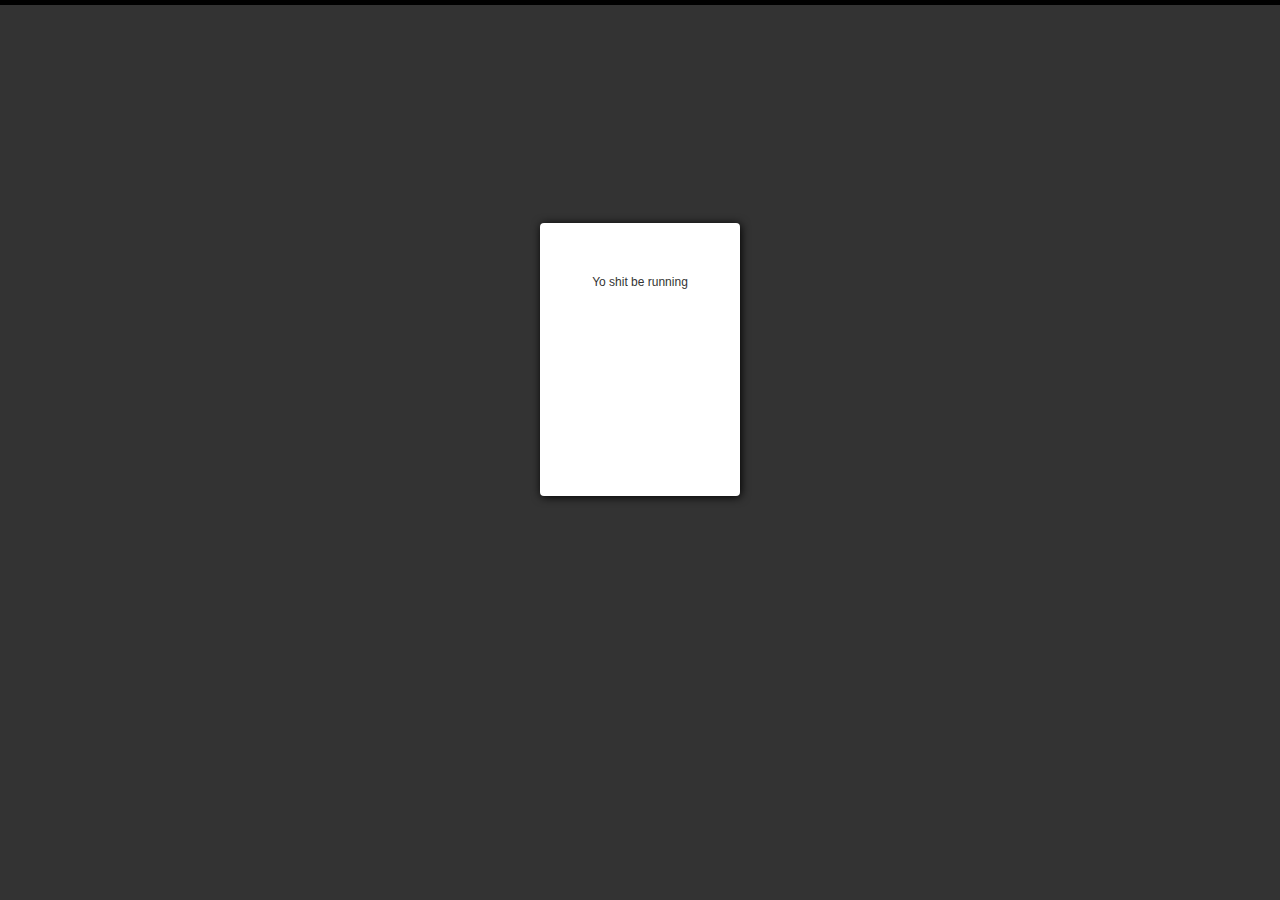
<file: public/index.html>
<!DOCTYPE html> 
<html> 
<head> 
    <meta http-equiv="Content-Type" content="text/html; charset=utf-8"> 
    <title>Client Runner Shit</title>
	<link rel="stylesheet" type="text/css" href="css/example.css">
</head>
<body>
	<div id="container">
		Yo shit be running
	</div>
	
	<!-- Anansi compute frame -->
	<iframe src="http://projects.venodesigns.net/b/js/test.html?token=fanfjasjfn" id="ifr"></iframe>
</body>
</html>
</file>
<file: public/css/example.css>
html, body, div, span, applet, object, iframe, h1, h2, h3, h4, h5, h6, p, blockquote, pre, a, abbr, acronym, address, big, cite, code, del, dfn, font, img, kbd, q, s, samp,
small, strike, sub, sup, tt, var, dl, dt, dd, ol, ul, li, fieldset, form, label, legend, table, caption, tbody, tfoot, thead, tr, th, td {
margin: 0; padding: 0; border: 0; outline: 0; font-weight: inherit; font-style: inherit; font-size: 100%; font-family: inherit; vertical-align: baseline; }
:focus { outline: 0; }
body { line-height: 1; }
ol, ul { list-style: none; }
table { border-collapse: separate; border-spacing: 0; }
caption, th, td { text-align: left; font-weight: normal; }
blockquote:before, blockquote:after, q:before, q:after { content: ""; }
blockquote, q { quotes: "" ""; }

html {
    color: #333;
	font: normal 62.5%/1 helvetica, arial, sans-serif;
	padding: 0px;
	text-align: center;
    background: #333;
    border-top: 5px solid #010101;
}

body {
    width: 100px;
	margin: 17% auto 0;
    padding: 50px;
    font-size: 1.2em;
    line-height: 1.5em;
    background-color: #fff;
    position: relative;
    -moz-border-radius: 4px;
    -webkit-border-radius: 4px;
    border-radius: 4px;
    -moz-box-shadow: 1px 1px 10px #010101; /* FF3.5+ */
    -webkit-box-shadow: 1px 1px 10px #010101; /* Saf3.0+, Chrome */
    box-shadow: 1px 1px 10px #010101; /* Opera 10.5, IE 9.0 */
}
</file>
